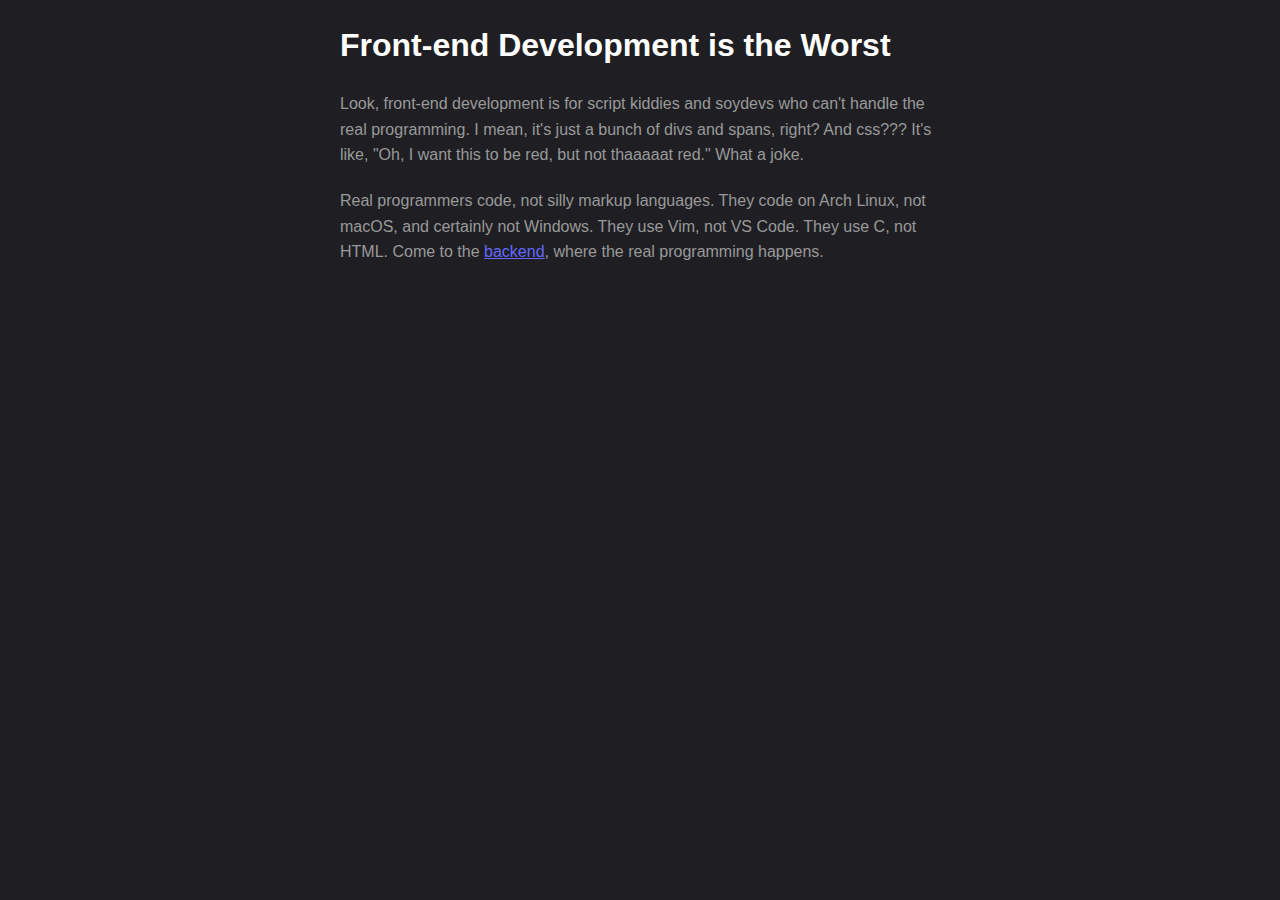
<file: public/index.html>
<html>
  <head>
    <title>Why Frontend Development Sucks</title>
    <link rel="stylesheet" href="./styles.css"/>
  </head>
  <body>
    <h1>Front-end Development is the Worst</h1>
    <p>
      Look, front-end development is for script kiddies and soydevs who can't
      handle the real programming. I mean, it's just a bunch of divs and spans,
      right? And css??? It's like, "Oh, I want this to be red, but not thaaaaat
      red." What a joke.
    </p>
    <p>
      Real programmers code, not silly markup languages. They code on Arch
      Linux, not macOS, and certainly not Windows. They use Vim, not VS Code.
      They use C, not HTML. Come to the
      <a href="https://www.boot.dev">backend</a>, where the real programming
      happens.
    </p>
  </body>
</html>
</file>
<file: public/styles.css>
body {
  font-family: Arial, sans-serif;
  line-height: 1.6;
  background-color: #1f1f23;
  max-width: 600px;
  margin: 0 auto;
  padding: 20px;
}
h1 {
  color: #ffffff;
  margin-bottom: 20px;
}
p {
  color: #999999;
  margin-bottom: 20px;
}
a {
  color: #6568ff;
}
</file>
